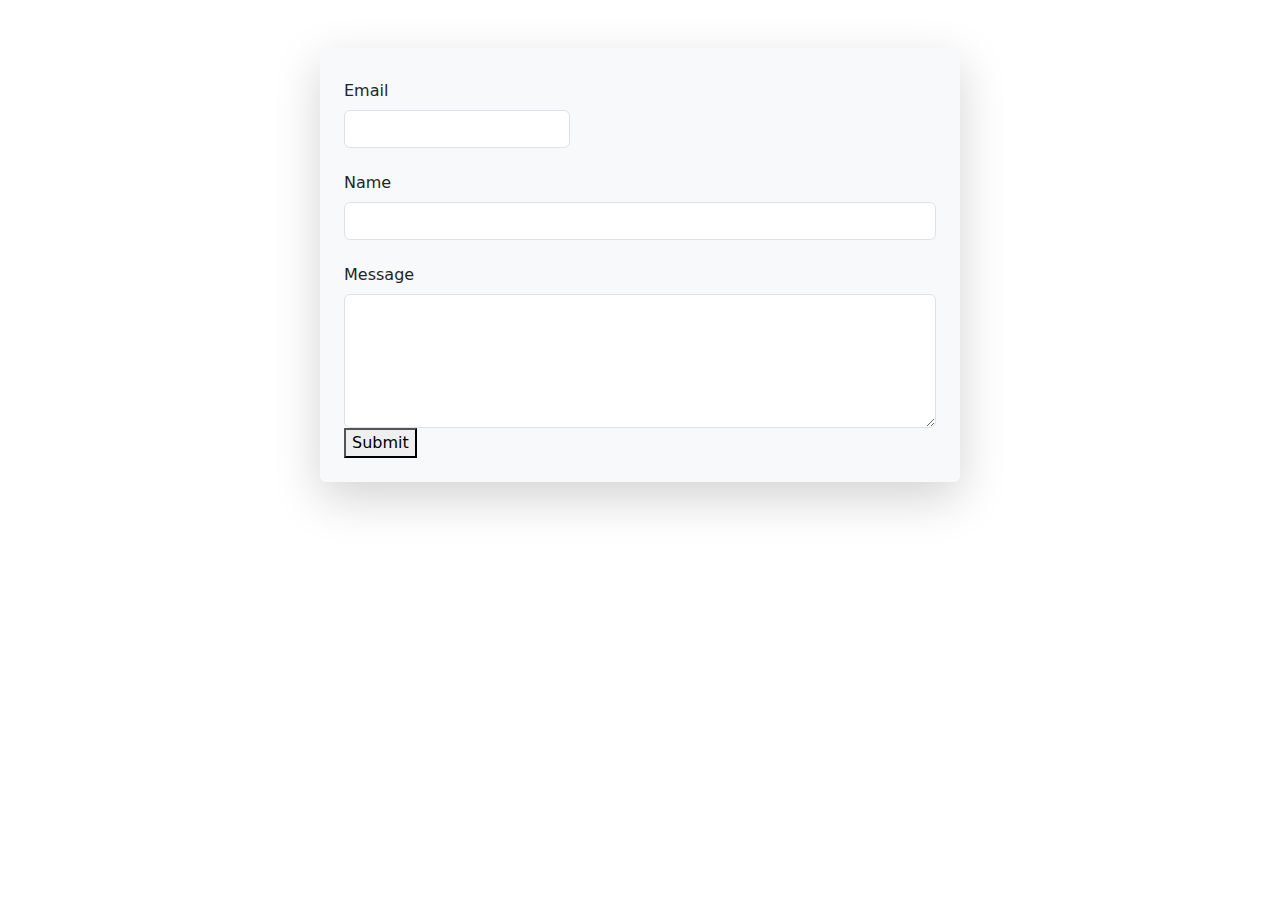
<file: contact.html>
<!DOCTYPE html>
<html>

    <!-- Header -->
    <head>
        <meta charset="UTF-8">
        <meta name="viewport" content="width=device-width, initial-scale=1.0" />
        <title>Avery</title>
        <link href="https://cdn.jsdelivr.net/npm/bootstrap@5.3.3/dist/css/bootstrap.min.css" rel="stylesheet" integrity="sha384-QWTKZyjpPEjISv5WaRU9OFeRpok6YctnYmDr5pNlyT2bRjXh0JMhjY6hW+ALEwIH" crossorigin="anonymous">
        <script src="https://cdn.jsdelivr.net/npm/bootstrap@5.3.3/dist/js/bootstrap.bundle.min.js" integrity="sha384-YvpcrYf0tY3lHB60NNkmXc5s9fDVZLESaAA55NDzOxhy9GkcIdslK1eN7N6jIeHz" crossorigin="anonymous"></script>
        <link rel="stylesheet" href="styles.css" />
    </head>

    <body>
        <div class="mx-auto my-5 bg-light p-3 shadow-lg rounded w-50">
            <form class="p-2">
                <div class="row g-3 mb-3 align-items-center">
                    <div class="col-auto">
                        <label for="email-input" class="col-form-label">Email</label>
                        <input type="email" id="email-input" class="form-control"/>
                    </div>
                    <div>
                        <label for="name-input" class="col-form-label">Name</label>
                        <input type="name" id="name-input" class="form-control"/>
                    </div>
                </div>

                <div>
                    <label for="message-input" class="col-form-label">Message</label>
                    <textarea id="message" id="message-input" class="form-control" rows="5"></textarea>
                </div>
                <button id="submit">Submit</button> 
            </form>
        </div>
    </body>

</html>
</file>
<file: styles.css>
p {
    color: darkslateblue;
}


.main-content {
    width: 80vw;
    margin-left: auto;
    margin-right: auto;
}

.main-content img {
    width: 80vw;
    margin-left: auto;
    margin-right: auto;
}

.navbar {
    margin-inline: auto;
}
</file>
